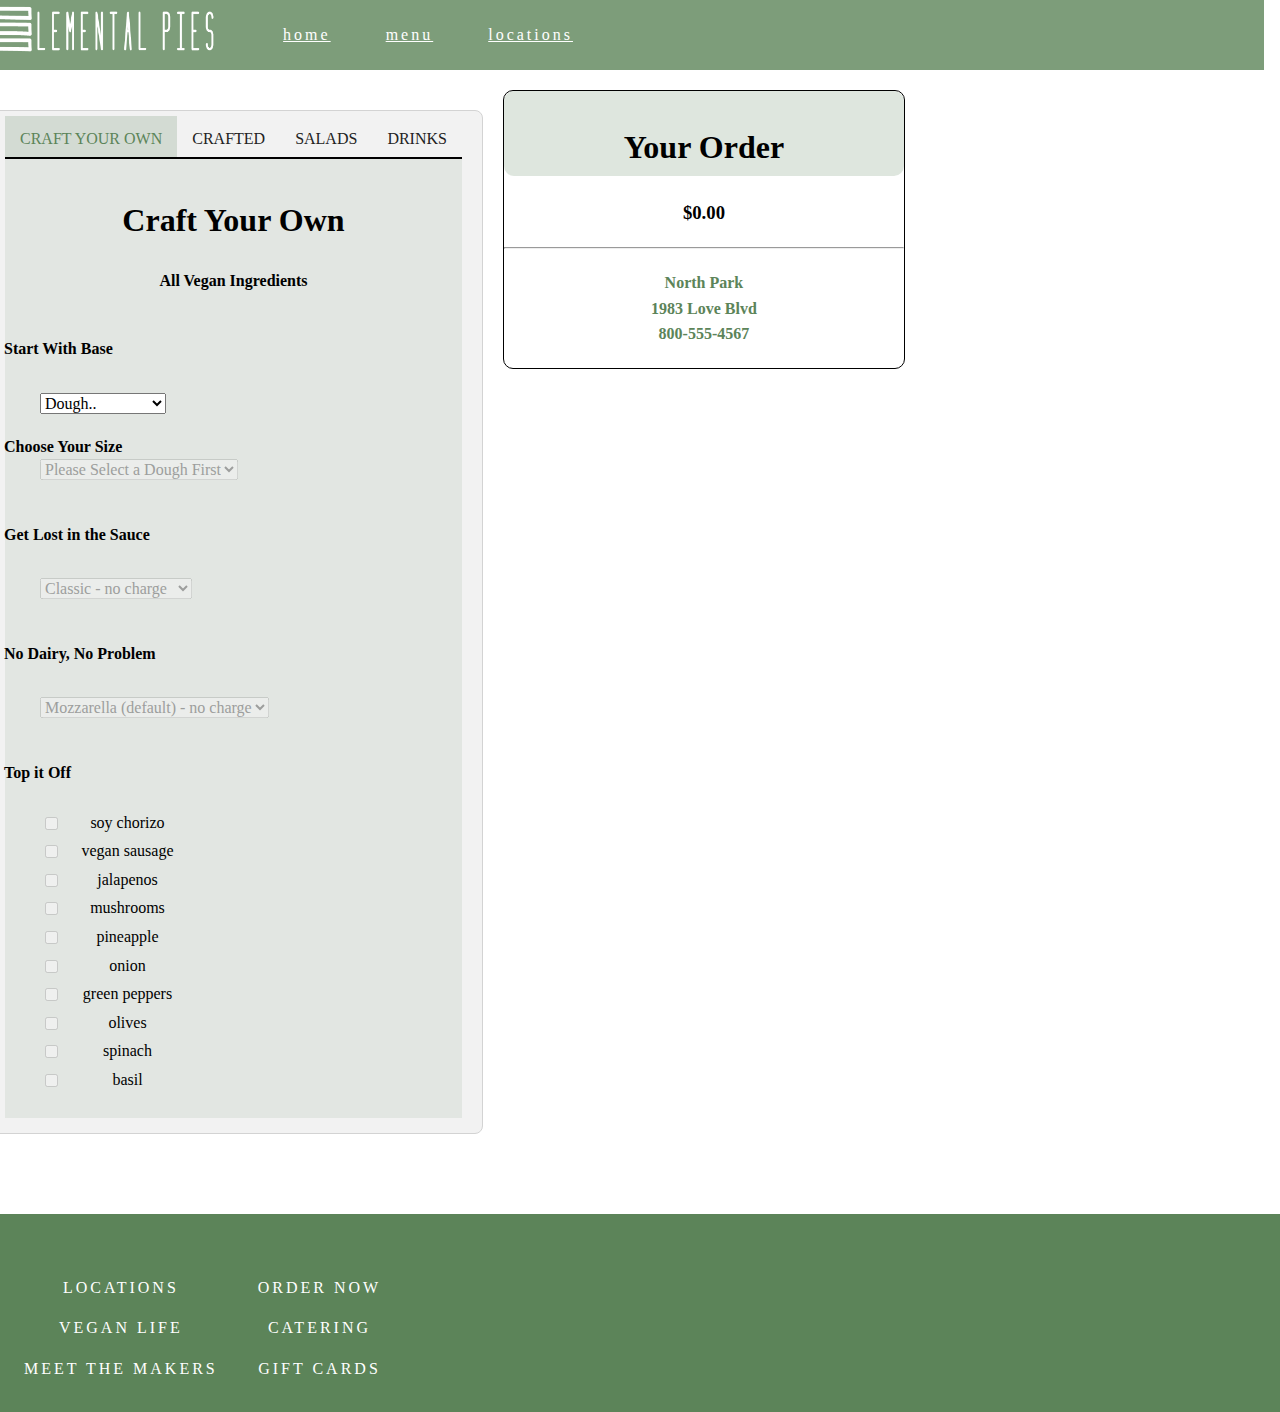
<file: root/order_menu.html>
<!DOCTYPE html>
<html lang="en">
<head>
    <meta charset="UTF-8">
    <title>Elemental Pies Order</title>
    <!----CSS----->
     <link rel="stylesheet" href="css/order_menu.css">
    <link rel="stylesheet" href="css/nav.css">
    <link rel="stylesheet" href="css/normalize.css">
    <link rel="stylesheet" href="css/payment.css">
    <!---BOOTSTRAP--->
    <link rel="stylesheet" href="https://stackpath.bootstrapcdn.com/bootstrap/4.1.1/css/bootstrap.min.css" integrity="sha384-WskhaSGFgHYWDcbwN70/dfYBj47jz9qbsMId/iRN3ewGhXQFZCSftd1LZCfmhktB" crossorigin="anonymous">
    
    <script src="js/jquery-3.3.1.js"></script>
    <script src="js/order_menu.js"></script>
    
</head>
<body>
   <main>
       <!-----NAV MENU & LOGO LINK----->
      <nav>
           <!--logo heres-->
           <div id="nav-bar" class="row">
               <div class="col-4 centered" id="nav-title"><img src="img/logo_white.png" alt="logo"></div>
               <ul class="col-8">
                   <li><a class="home" href="index.html">home</a></li>
                   <li><a class="menu" href="menu.html">menu</a></li>
                   <li><a class="location" href="#">locations</a></li>
               </ul>
           </div>
       </nav>

       <!----CONTAINER---->
       <div class="row">
       <div class="container col-7 justify-content-start"> 
           <ul class="tabs row">
               <li class="tab-link current col" data-tab="tab4">CRAFT YOUR OWN</li>
               <li class="tab-link col" data-tab="tab3">CRAFTED</li>
               <li class="tab-link col" data-tab="tab1">SALADS</li>
               <li class="tab-link col" data-tab="tab6">DRINKS</li>
           </ul>
           <form id="order-form" action="payment.html">
               <!---SALADS---->
               <div id="tab1" class="tab-content">
                   <h1>Hand Tossed Greens</h1>
                   <div class="items">
                    <input type="checkbox" name="Kumquat Kale Salad" value="Kumquat Kale Salad">
                    <label>Kumquat Kale Salad</label>
                    <input type="checkbox" name="Cobb Salad" value="Cobb Salad"><label>Cobb Salad</label>
                    <input type="checkbox" name="Classic Cesar Salad" value="Classic Cesar Salad"><label>Classic Cesar Salad</label>
                   <input type="checkbox" name="Roasted Beet" value="Roasted Beet"><label>Roasted Beet</label>
                   <input type="checkbox" name="Rainbow Bell Pepper Power Greens" value="Rainbow Bell Pepper Power Greens"><label>Rainbow Bell Pepper Power Greens</label></div>
               </div>

               <!---CRAFTED--->
               <div id="tab3" class="tab-content">
                <h1>Crafted Pies</h1>
                   <h3>Don't think about it, we made these just for you.</h3>
                <h4 class="row col">Choose Your Size</h4>
                <div class="form-check form-check-inline col-2">
                    <input class="form-check-input" type="radio" name="pie-size" id="small" value="small">
                    <label class="form-check-label" for="full">Small</label>
                </div>
                <div class="form-check form-check-inline col-2">
                    <input class="form-check-input" type="radio" name="pie-size" id="medium" value="medium">
                    <label class="form-check-label" for="half">Medium</label>
                </div>
                <div class="form-check form-check-inline col-2">
                    <input class="form-check-input" type="radio" name="pie-size" id="large" value="large">
                    <label class="form-check-label" for="Quater">Large</label>
                </div>
                <div class="form-check form-check-inline col-2">
                    <input class="form-check-input" type="radio" name="pie-size" id="xlarge" value="xlarge">
                    <label class="form-check-label" for="half">Extra Large</label>
                </div>
                   <label class="row col"><h4>Choose Your Pie</h4></label> 
                <div class="items">
                    <input type="checkbox" name="Mellow Mushroom" value="Mellow Mushroom">
                    <label>Mellow Mushroom</label>
                    <input type="checkbox" name="Great White" value="Great White"><label>Great White</label>
                    <input type="checkbox" name="Kosmic Karma" value="Kosmic Karma"><label>Kosmic Karma</label>
                   <input type="checkbox" name="Holy Shiitake" value="Holy Shiitake"><label>Holy Shiitake</label>
                   <input type="checkbox" name="Blazin Q" value="Blazin Q"><label>Blazin Q</label></div>



               </div>


               <!----CRAFT YOUR OWN---->
               <div id="tab4" class="tab-content current">

                <h1>Craft Your Own</h1>
                   <h4>All Vegan Ingredients</h4>
                <label class="row col"><h4>Start With Base</h4></label> 
                    <select class="row col-sm-3" name="dough" id="dough">
                       <option selected disbaled value="">Dough..</option>
                       <option value="Classic">Classic</option>
                       <option value="Whole Wheat">Whole Wheat</option>
                       <option value="Garlic and Herb">Garlic and Herb</option>
                       <option value="Gluten Free">Gluten Free</option>
                    </select>
                   <h4 class="row col">Choose Your Size</h4>   
                       <select disabled class="row col-sm-3" name="size" id="pie-sizes">
                           <option value="0" selected>Please Select a Dough First</option>

                       </select>
                <label class="row col"><h4>Get Lost in the Sauce</h4></label> 
                    <select disabled class="row col-sm-3" name="sauce" id="sauce">
                       <option value="0">Classic - no charge</option>
                       <option value="0">Spicy - no charge</option>
                       <option value=".99">Pesto + $.99</option>
                       <option value="1">Alfredo + $1.00</option>
                        <option value="1.50">White Basil + $1.50</option>
                    </select>
                <label class="row col"><h4>No Dairy, No Problem</h4></label> 
                    <select disabled class="row col-sm-3" name="cheese" id="cheese">
                       <option value="0">Mozzarella (default) - no charge</option>
                       <option value="0">Parmesan - no charge</option>
                       <option value="2.99">Gorgonzola + $2.99</option>
                        <option value="3.99">Mediterranean Feta + $3.99</option>
                    </select>
                   <label class="row col"><h4>Top it Off</h4></label>
                   <div class="items">
                   <input disabled type="checkbox" name="soy chorizo" value="soy chorizo"><label>soy chorizo</label>
                   <input disabled type="checkbox" name="vegan sausage" value="vegan sausage"><label>vegan sausage</label>
                   <input disabled type="checkbox" name="jalapenos" value="jalapenos"><label>jalapenos</label>
                   <input disabled type="checkbox" name="mushrooms" value="mushrooms"><label>mushrooms</label>
                   <input disabled type="checkbox" name="pineapple" value="pineapple"><label>pineapple</label>
                   <input disabled type="checkbox" name="onion" value="onion"><label>onion</label>
                   <input disabled type="checkbox" name="green peppers" value="green peppers"><label>green peppers</label>
                   <input disabled type="checkbox" name="olives" value="olives"><label>olives</label>
                   <input disabled type="checkbox" name="spinach" value="spinach"><label>spinach</label>
                   <input disabled type="checkbox" name="basil" value="basil"><label>basil</label>
                   </div>
               </div>

                <!----DRINK---->
               <div id="tab6" class="tab-content"></div>
           </form>
           
       </div>
       
               <!------YOUR CRAFT DIV----->
        <div class="your-order col-4">
            <div id="your-order-header">
           <h1> Your Order</h1>
            </div>
           <h5 class="cart" id="pizza-name"></h5>
           <h5 class="cart" id="extra"></h5>
           <h5 class="cart" id="toppings"></h5>
            <h3 class="cart">$<span id="total">0.00</span></h3>
            <hr>
            <h4 class="cart" id="store-info"></h4>
            <a style="display:none;" id="checkout-bttn" class="button" href="#">CHECKOUT</a>
       </div>  
        </div>
       
       <!-----PAYMENT FORM------->
       <div class="col-75" id="payment-form-container" style="display:none;">
    <div class="container">
      <form>

        <div class="row">
          <div class="col-50">
            <h3>Billing Address</h3>
            <label class="row col-sm-6">
          <input type="checkbox" checked="checked" name="sameAddress" id="sameAddress" > Same as Delivery Address
        </label>
            <label for="adr" class="row col-sm-6">Address:</label>
            <input type="text" id="inputAddress" name="inputAddress" placeholder="542 W. 15th Street">
            <label class="row col-sm-6" for="city">City:</label>
            <input type="text" id="inputCity" name="inputCity" placeholder="San Diego">

            <div class="row">
              <div class="col-50">
                <label class="row col-sm-5" for="state">State:</label>
                <input type="text" id="inputState" name="inputState" placeholder="CA">
              </div>
              <div class="col-50">
                <label class="row col-sm-6" for="zip">Zip:</label>
                <input type="text" id="inputZip" name="inputZip" placeholder="90000">
              </div>
            </div>
          </div>

          <div class="col-50">
            <h3>Payment</h3>
            <label for="fname">Accepted Cards</label>
            <div class="icon-container">
              <i class="fa fa-cc-visa" style="color:navy;"></i>
              <i class="fa fa-cc-amex" style="color:blue;"></i>
              <i class="fa fa-cc-mastercard" style="color:red;"></i>
              <i class="fa fa-cc-discover" style="color:orange;"></i>
            </div>
            <label class="row col-sm-6" for="cname">Name on Card:</label>
            <input type="text" id="inputName" name="inputName" placeholder="Name">
            <label class="row col-sm-6" for="ccnum">Credit Card Number:</label><p class="error" id="inputCardNum-error"></p>
            <input type="text" id="inputCardNum" name="inputCardNum" placeholder="xxxx-xxxx-xxxx-xxxx">
            <div class="row">
            <div class="col-25">
            <label class="row" for="expmonth">Exp Month:</label>
            <select id="inputExpMonth" name="inputExpMonth" class="form-control">
                        <option value="0" selected disabled>Month</option>
                        <option value="01">JAN</option>
                        <option value="02">FEB</option>
                        <option value="03">MAR</option>
                        <option value="04">APR</option>
                        <option value="05">MAY</option>
                        <option value="06">JUN</option>
                        <option value="07">JUL</option>
                        <option value="08">AUG</option>
                        <option value="09">SEPT</option>
                        <option value="10">OCT</option>
                        <option value="11">NOV</option>
                        <option value="12">DEC</option>
                    </select>
                </div>
              <div class="col-25">
                <label class="row" for="expyear">Exp Year:</label>
                <select id="inputExpYear" name="inputExpYear" class="form-control">
                        <option value="0" selected disabled>Year</option>
                        <option value="2018">2018</option>
                        <option value="2019">2019</option>
                        <option value="2020">2020</option>
                        <option value="2021">2021</option>
                        <option value="2022">2022</option>
                        <option value="2023">2023</option>
                        <option value="2024">2024</option>
                        <option value="2025">2025</option>
                        <option value="2026">2026</option>
                        <option value="2027">2027</option>
                        <option value="2028">2028</option>
                    </select>
              </div>
              <div class="col-25">
                <label class="row" for="cvv">CVV:</label>
                <input type="text" id="inputCVV" name="inputCVV" placeholder="352">
              </div>
            </div>
          </div>

        </div>
          <a href="#" id="payment-bttn" class="button">Submit Your Order</a>
      </form>
    </div>
  </div>
       
        <!------FOOTER--------> 
   <footer id="foot-menu">
       <div class="row foot centered">
           <ul class="col">
               <li><a href="locations.html">LOCATIONS</a></li>
               <li><a href="#">VEGAN LIFE</a></li>
               <li><a href="#">MEET THE MAKERS</a></li>
           </ul>
           <ul class="col">
               <li><a href="order_menu.html">ORDER NOW</a></li>
               <li><a href="#">CATERING</a></li>
               <li><a href="#">GIFT CARDS</a></li>
           </ul>
       </div>
   </footer>
       
   </main>
    <footer></footer>
</body>
</html>
</file>
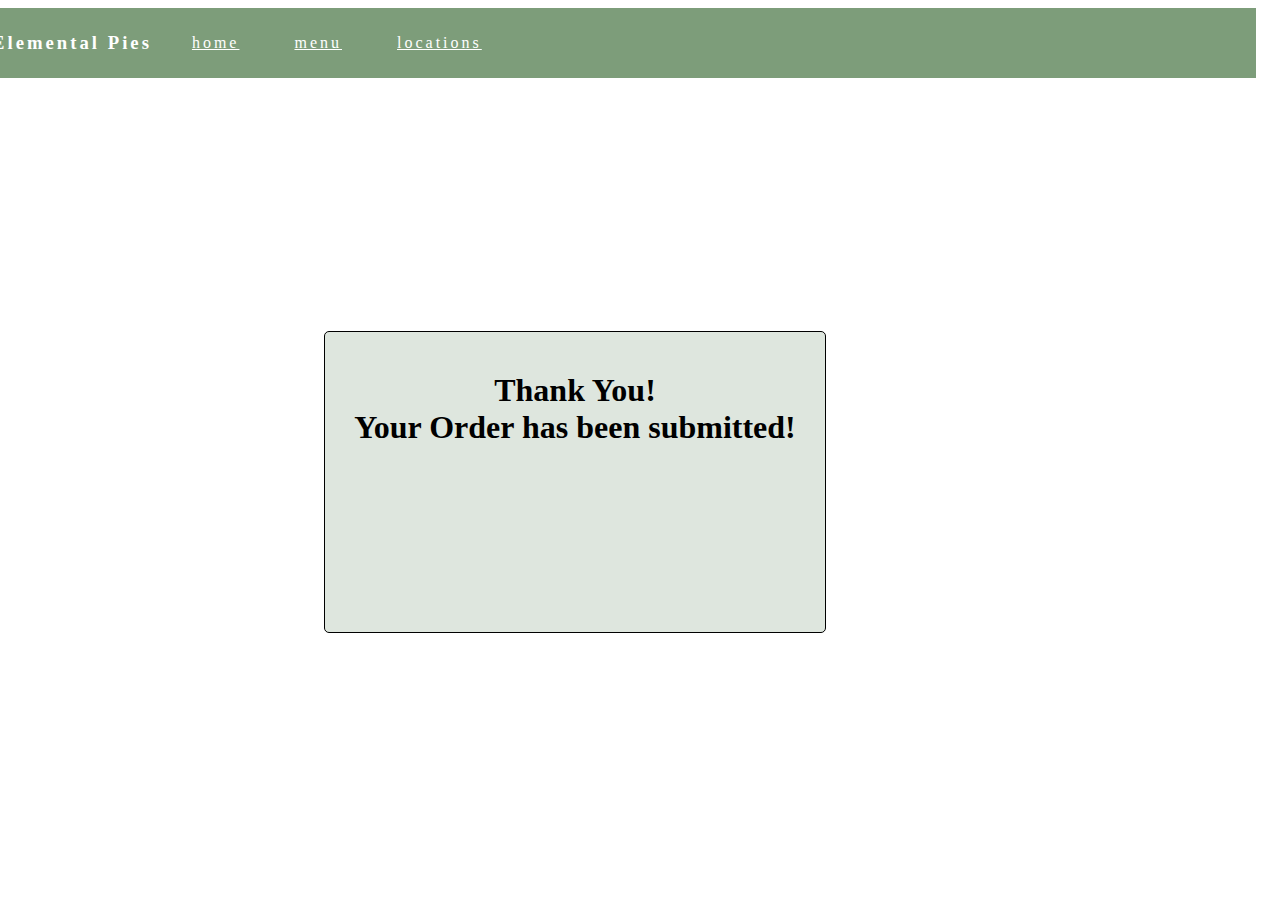
<file: root/thank_you.html>
<!DOCTYPE html>
<html lang="en">
<head>
    <meta charset="UTF-8">
    <title>Pay Your Pie</title>
     <link rel="stylesheet" href="https://stackpath.bootstrapcdn.com/bootstrap/4.1.1/css/bootstrap.min.css" integrity="sha384-WskhaSGFgHYWDcbwN70/dfYBj47jz9qbsMId/iRN3ewGhXQFZCSftd1LZCfmhktB" crossorigin="anonymous">
    <link rel="stylesheet" href="css/nav.css">
     <link rel="stylesheet" href="css/payment.css">
</head>
<body>
  
   <main>
    <!-----NAV MENU & LOGO LINK----->
      <nav>
           <!--logo heres-->
           <div id="nav-bar" class="row">
               <h3 class="col-4 centered" id="nav-title">Elemental Pies</h3>
               <ul class="col-8">
                   <li><a class="home" href="index.html">home</a></li>
                   <li><a class="menu" href="menu.html">menu</a></li>
                   <li><a class="location" href="#">locations</a></li>
               </ul>
           </div>
       </nav>
       <!---thank you----->
         <div id="thank-you">
             <h1>Thank You! <br> Your Order has been submitted!</h1>
         </div>
   </main>
    <footer></footer>
</body>
</html>
</file>
<file: root/css/order_menu.css>
body {
    margin-top: 100px;
    line-height: 1.6;
}
.container {
    margin-top: 100px;
    height: 100%;
    text-align: center;
}

ul.tabs{
    margin: 0px;
    padding: 0px;
    list-style: none;
}
ul.tabs li {
    background: none;
    color: #222;
    display: inline-block;
    padding: 10px 15px 5px 15px;
    cursor: pointer;
}

ul.tabs li.current {
    background-color: rgba(92,132,89,.2);
    color: #5C8459;
}

.tab-content {
    height: auto;
    display: none;
    background-color: rgba(92,132,89,.1);
    padding: 15px;
    border-top: 2px black solid;
}

.tab-content.current{
    display: inherit;
    
}
.items {
    display: block;
    white-space: nowrap;
    width: 140px;
    margin-left: 25px;
}
.items label {
    display: block;
    margin-left: 25px;
    margin-top: -20px;
    padding-bottom: 10px
}

input[type=checkbox] {
    display: block;
}


/*----CRAFT YOUR OWN PIZZA----*/


#dough, #sauce, #cheese, #pie-sizes {
    margin-left: 20px;
    margin-bottom: 20px;
}



/*-----Your pizza div------*/
.your-order {
    width: 400px;
    text-align: center;
    height: 100%;
    border: 1px solid black;
    border-radius: 10px;
    margin: 20px 20px;
    position: absolute
    float: left;
}

#your-order-header {
    height: 65px;
    border-radius: 10px;
    background-color: rgba(92,132,89,.2);
    padding: 10px;
}

#store-info {
    color: rgb(92,132,89);
}


/**********footer*******/

#foot-menu {
    position: absolute;
    bottom: auto;
    width: 100%;
    height: auto;
    background-color: #5C8459;
    color: #FFF;
    font-family: "League Gothic";
    letter-spacing: 3px;
    font-size: 1em;
}

.foot {
    display: flex;
    align-items: center;
    padding-top: 25px;
}

.foot ul {
    list-style-type: none;
    padding-top: 20px;
}

.foot ul li {
    padding-bottom: 15px;
}

.foot ul li a {
    text-decoration: none;
    color: #FFF;
}

.foot ul li a:hover {
    color: black;
}

/******BUTTONS******/
#payment-bttn, #checkout-bttn {
    height: 44px;
    width: 160px;
    border: 1px solid black;
    border-radius: 10px;
    background-color: rgba(92,132,89,.2);
    color: #5C8459;
    font-family: "League Gothic Condensed";
    letter-spacing: .25em;
}
</file>
<file: root/css/nav.css>
.centered {
    text-align: center;
}

#nav-bar {
    height: 70px;
    width: 100%;
    background-color: rgba(92, 132, 89, .8);
    color: #FFF;
    display: flex;
    align-items: center;
    font-family: "League Gothic";
    letter-spacing: 3px;
    font-size: 1em;
}

#nav-title img {
    height: 50px;
}

nav ul {
    list-style-type: none;
    display: flex;
    justify-content: flex-end;
    margin-top: 15px;
}

nav ul li a {
    color: #FFF;
    padding-right: 55px;
}

nav ul li a:hover {
    color: black;
    text-decoration: none;
}
</file>
<file: root/css/payment.css>
/*billing form*/
.row {
  display: -ms-flexbox; /* IE10 */
  display: flex;
  -ms-flex-wrap: wrap; /* IE10 */
  flex-wrap: wrap;
  margin: 0 -16px;
}

.col-25 {
  -ms-flex: 25%; /* IE10 */
  flex: 25%;
}

.col-50 {
  -ms-flex: 50%; /* IE10 */
  flex: 50%;
}

.col-75 {
  -ms-flex: 75%; /* IE10 */
  flex: 75%;
}

.col-25,
.col-50,
.col-75 {
  padding: 0 16px;
}

.container {
    background-color: #f2f2f2;
    padding: 5px 20px 15px 20px;
    border: 1px solid lightgrey;
    border-radius: 8px;
    margin-top: 40px;
    margin-bottom: 80px;
}

input[type=text] {
  width: 100%;
  margin-bottom: 20px;
  padding: 12px;
  border: 1px solid #ccc;
  border-radius: 3px;
}

label {
  padding-bottom: 10px;
  display: block;
}

#thank-you {
    margin-top:20%;
    margin-left: 25%;
    height: 300px;
    width:500px;
    border: 1px solid black;
    border-radius: 5px;
    background-color: rgba(92,132,89,.2);
}

#thank-you h1 {
    text-align: center;
    margin-top: 40px;
}


.icon-container {
  margin-bottom: 20px;
  padding: 7px 0;
  font-size: 24px;
}

span.price {
  float: right;
  color: grey;
}

@media (max-width: 800px) {
  .row {
    flex-direction: column-reverse;
  }
  .col-25 {
    margin-bottom: 20px;
  }
}
</file>
